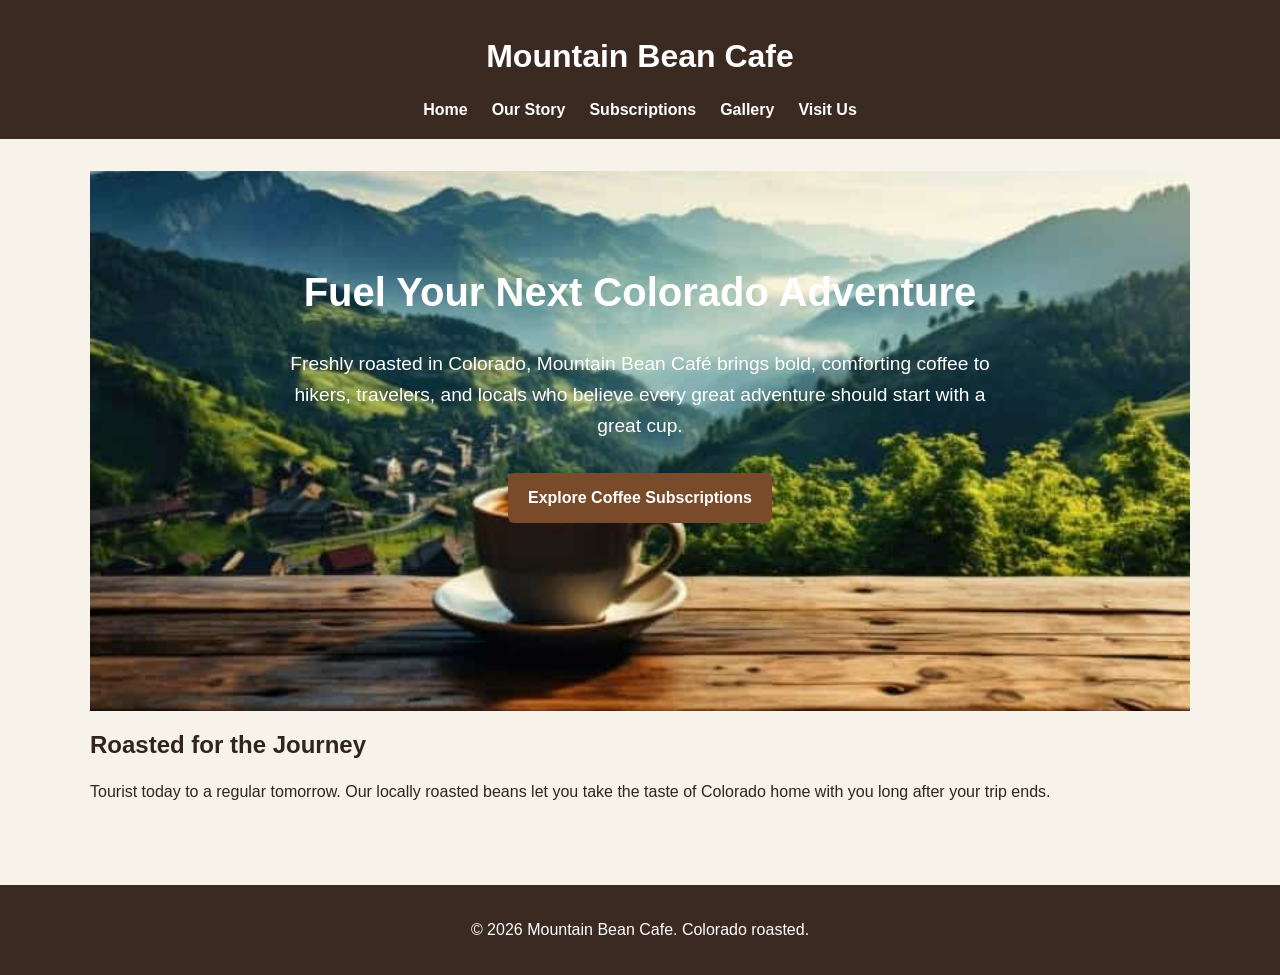
<file: prosite/index.html>
<!DOCTYPE html>
<html lang="en">

<head>
    <meta charset="UTF-8">
    <meta name="viewport" content="width=device-width, initial-scale=1.0">

    <title>Mountain Bean Cafe | Colorado Roasted Coffee</title>

    <meta name="description"
          content="Discover fresh Colorado-roasted coffee at Mountain Bean Cafe. Visit our café or enjoy locally roasted coffee delivered to your door.">

    <link rel="stylesheet" href="css/main.css">
</head>

<body>

<header>
    <h1>Mountain Bean Cafe</h1>

    <nav>
        <ul>
            <li><a href="index.html">Home</a></li>
            <li><a href="about.html">Our Story</a></li>
            <li><a href="subscription.html">Subscriptions</a></li>
            <li><a href="gallery.html">Gallery</a></li>
            <li><a href="contact.html">Visit Us</a></li>
        </ul>
    </nav>
</header>

<main>

    <section class="hero">
        <h2>Fuel Your Next Colorado Adventure</h2>

        <p>
            Freshly roasted in Colorado, Mountain Bean Café brings bold,
            comforting coffee to hikers, travelers, and locals who believe
            every great adventure should start with a great cup.
        </p>

        <a href="subscription.html" class="btn-primary">
            Explore Coffee Subscriptions
        </a>
    </section>

    <section>
        <h2>Roasted for the Journey</h2>

        <p>
            Tourist today to a regular tomorrow. Our locally roasted beans let
            you take the taste of Colorado home with you long after your
            trip ends.
        </p>
    </section>

</main>

<footer>
    <p>&copy; 2026 Mountain Bean Cafe. Colorado roasted.</p>
</footer>

</body>

</html>
</file>
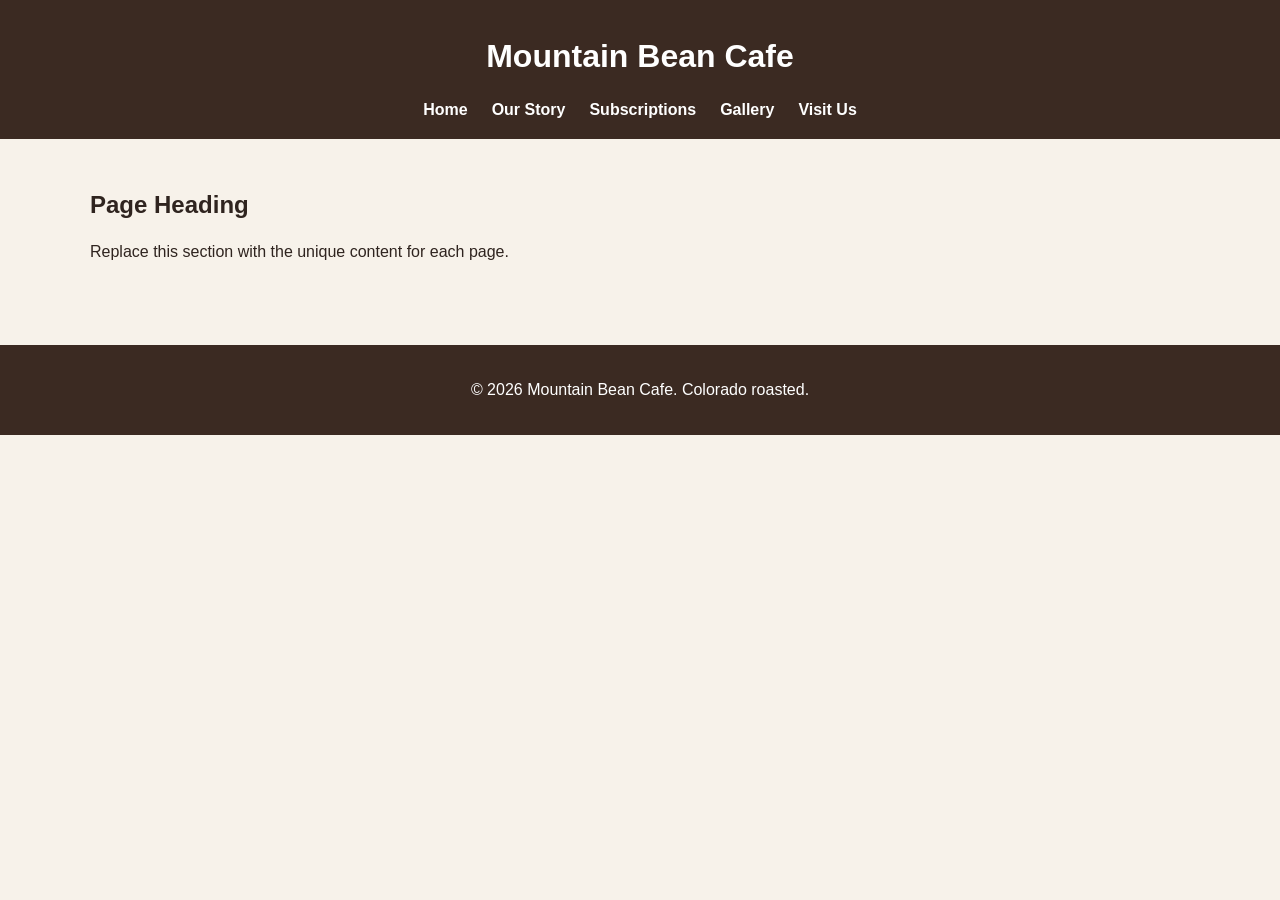
<file: template.html>
<!DOCTYPE html>
<html lang="en">

<head>
    <meta charset="UTF-8">

    <meta name="viewport" content="width=device-width, initial-scale=1.0">

    <title>Mountain Bean Cafe</title>

    <meta name="description"
          content="Mountain Bean Cafe serves locally roasted Colorado coffee for adventurers, travelers, and coffee lovers.">

    <link rel="stylesheet" href="prosite/css/main.css">
</head>

<body>

    <header>
        <h1>Mountain Bean Cafe</h1>

        <nav>
            <ul>
                <li><a href="index.html">Home</a></li>
                <li><a href="about.html">Our Story</a></li>
                <li><a href="subscription.html">Subscriptions</a></li>
                <li><a href="gallery.html">Gallery</a></li>
                <li><a href="contact.html">Visit Us</a></li>
            </ul>
        </nav>
    </header>

    <main>

        <section>
            <h2>Page Heading</h2>

            <p>
                Replace this section with the unique content for each page.
            </p>
        </section>

    </main>

    <footer>
        <p>&copy; 2026 Mountain Bean Cafe. Colorado roasted.</p>
    </footer>

</body>

</html>
</file>
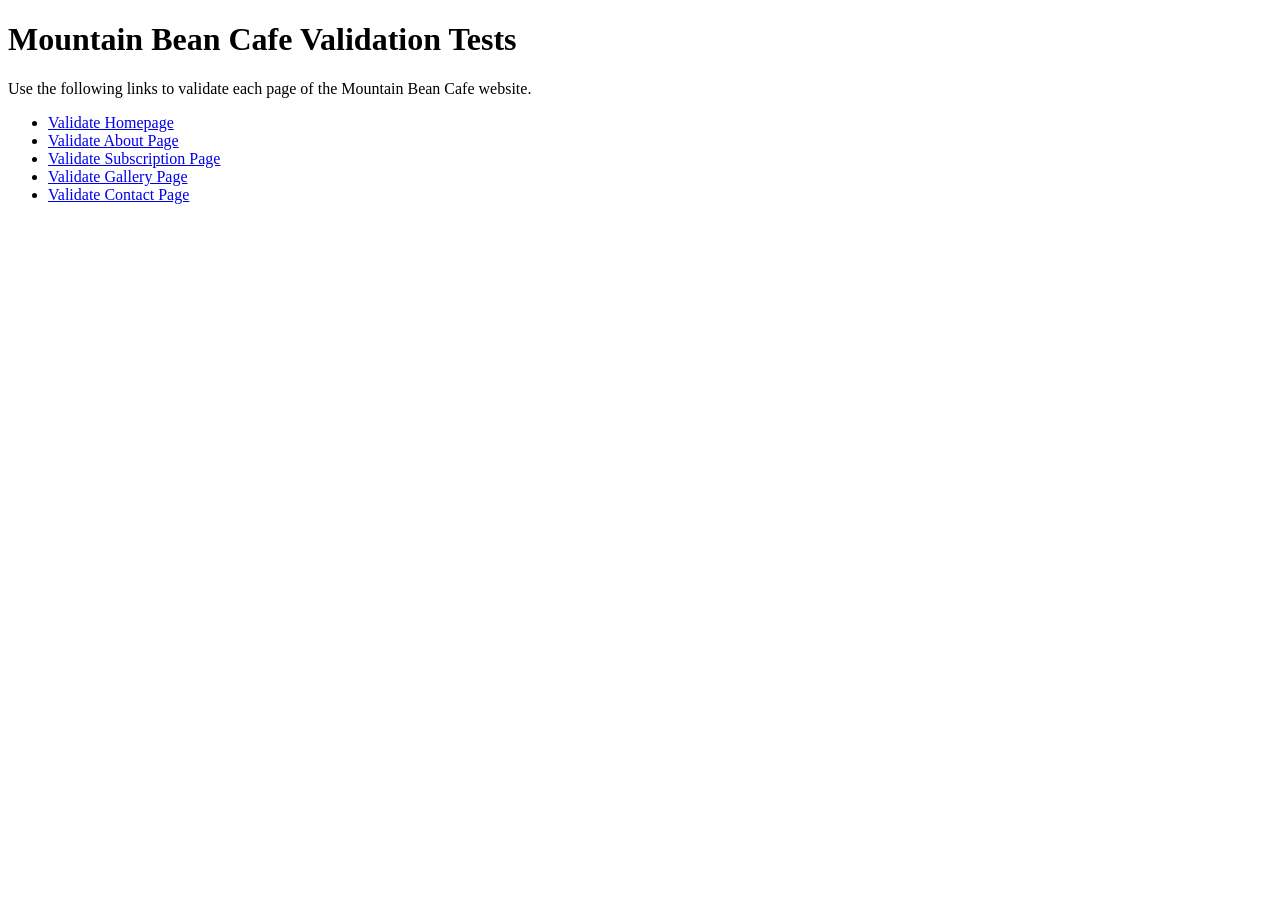
<file: test.html>
<!DOCTYPE html>
<html lang="en">

<head>
    <meta charset="UTF-8">
    <meta name="viewport" content="width=device-width, initial-scale=1.0">
    <title>Mountain Bean Cafe - Validation Tests</title>
</head>

<body>

    <h1>Mountain Bean Cafe Validation Tests</h1>

    <p>Use the following links to validate each page of the Mountain Bean Cafe website.</p>

    <ul>
        <li>
            <a href="https://validator.w3.org/nu/?doc=https%3A%2F%2Fandrewprimm.github.io%2Fmountain-bean-cafe%2Fprosite%2Findex.html">
                Validate Homepage
            </a>
        </li>

        <li>
            <a href="https://validator.w3.org/nu/?doc=https%3A%2F%2Fandrewprimm.github.io%2Fmountain-bean-cafe%2Fprosite%2Fabout.html">
                Validate About Page
            </a>
        </li>

        <li>
            <a href="https://validator.w3.org/nu/?doc=https%3A%2F%2Fandrewprimm.github.io%2Fmountain-bean-cafe%2Fprosite%2Fsubscription.html">
                Validate Subscription Page
            </a>
        </li>

        <li>
            <a href="https://validator.w3.org/nu/?doc=https%3A%2F%2Fandrewprimm.github.io%2Fmountain-bean-cafe%2Fprosite%2Fgallery.html">
                Validate Gallery Page
            </a>
        </li>

        <li>
            <a href="https://validator.w3.org/nu/?doc=https%3A%2F%2Fandrewprimm.github.io%2Fmountain-bean-cafe%2Fprosite%2Fcontact.html">
                Validate Contact Page
            </a>
        </li>
    </ul>

</body>

</html>
</file>
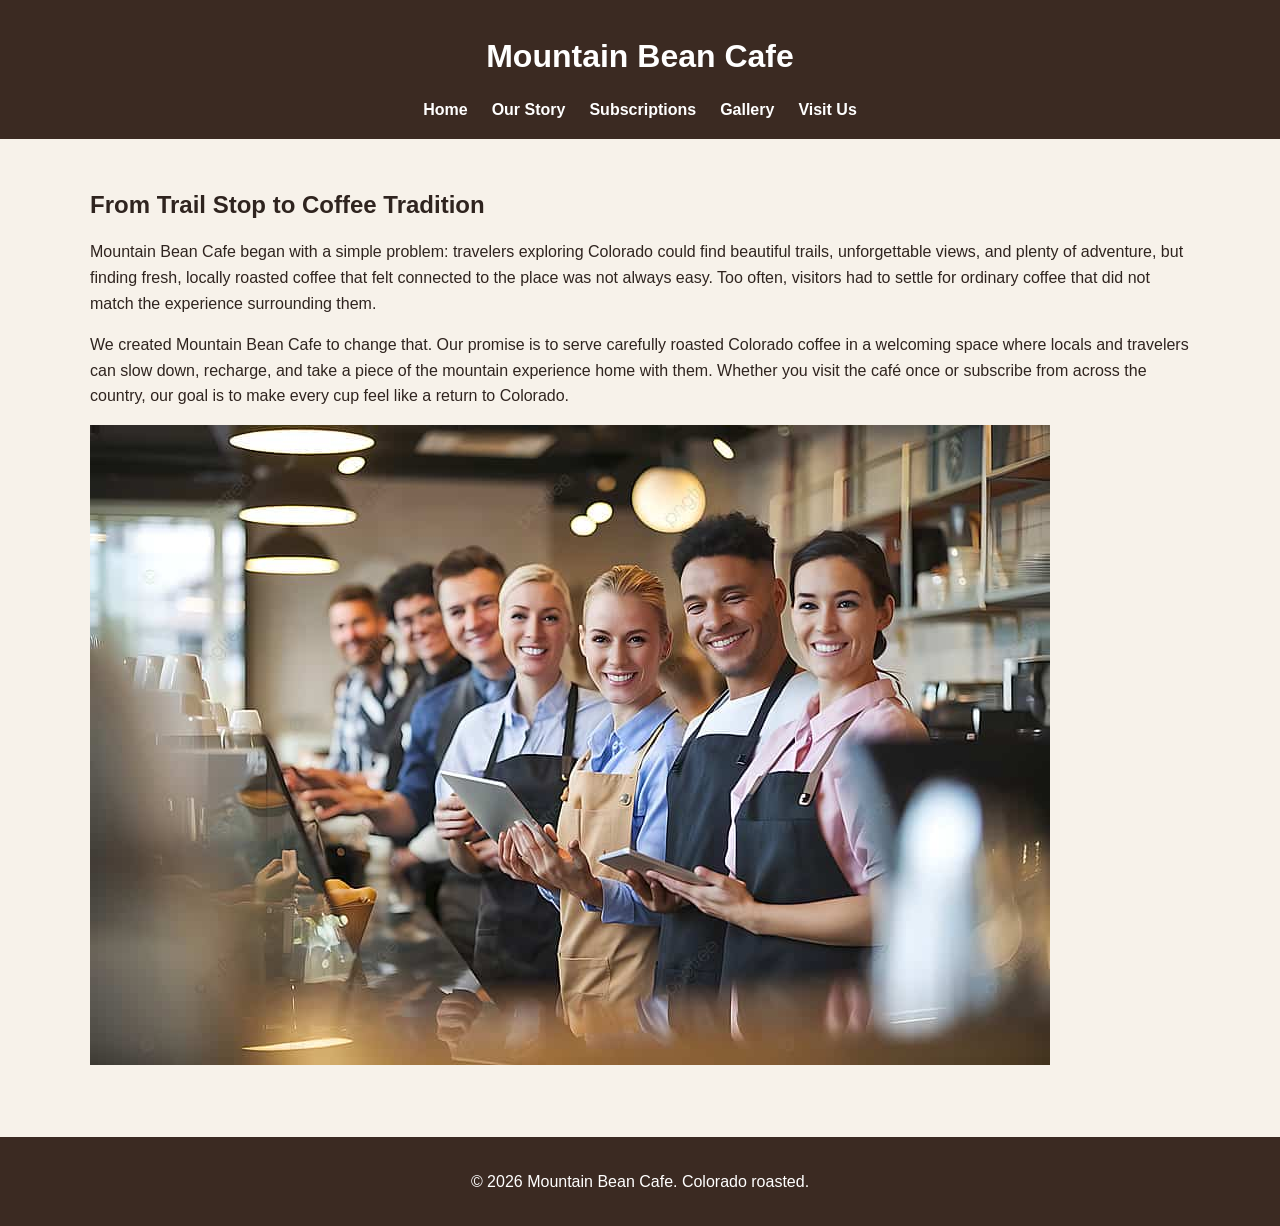
<file: prosite/about.html>
<!DOCTYPE html>
<html lang="en">

<head>
    <meta charset="UTF-8">
    <meta name="viewport" content="width=device-width, initial-scale=1.0">

    <title>Our Story | Mountain Bean Cafe</title>

    <meta name="description"
          content="Learn how Mountain Bean Cafe began with a simple goal: give Colorado travelers and locals better coffee and a reason to come back.">

    <link rel="stylesheet" href="css/main.css">
</head>

<body>

<header>
    <h1>Mountain Bean Cafe</h1>

    <nav>
        <ul>
            <li><a href="index.html">Home</a></li>
            <li><a href="about.html">Our Story</a></li>
            <li><a href="subscription.html">Subscriptions</a></li>
            <li><a href="gallery.html">Gallery</a></li>
            <li><a href="contact.html">Visit Us</a></li>
        </ul>
    </nav>
</header>

<main>

    <section>
        <h2>From Trail Stop to Coffee Tradition</h2>

        <p>
            Mountain Bean Cafe began with a simple problem: travelers exploring Colorado
            could find beautiful trails, unforgettable views, and plenty of adventure,
            but finding fresh, locally roasted coffee that felt connected to the place
            was not always easy. Too often, visitors had to settle for ordinary coffee
            that did not match the experience surrounding them.
        </p>

        <p>
            We created Mountain Bean Cafe to change that. Our promise is to serve
            carefully roasted Colorado coffee in a welcoming space where locals and
            travelers can slow down, recharge, and take a piece of the mountain experience
            home with them. Whether you visit the café once or subscribe from across the
            country, our goal is to make every cup feel like a return to Colorado.
        </p>

        <img src="images/staff.jpg"
             alt="Mountain Bean Cafe staff preparing fresh coffee behind the café counter">
    </section>

</main>

<footer>
    <p>&copy; 2026 Mountain Bean Cafe. Colorado roasted.</p>
</footer>

</body>

</html>
</file>
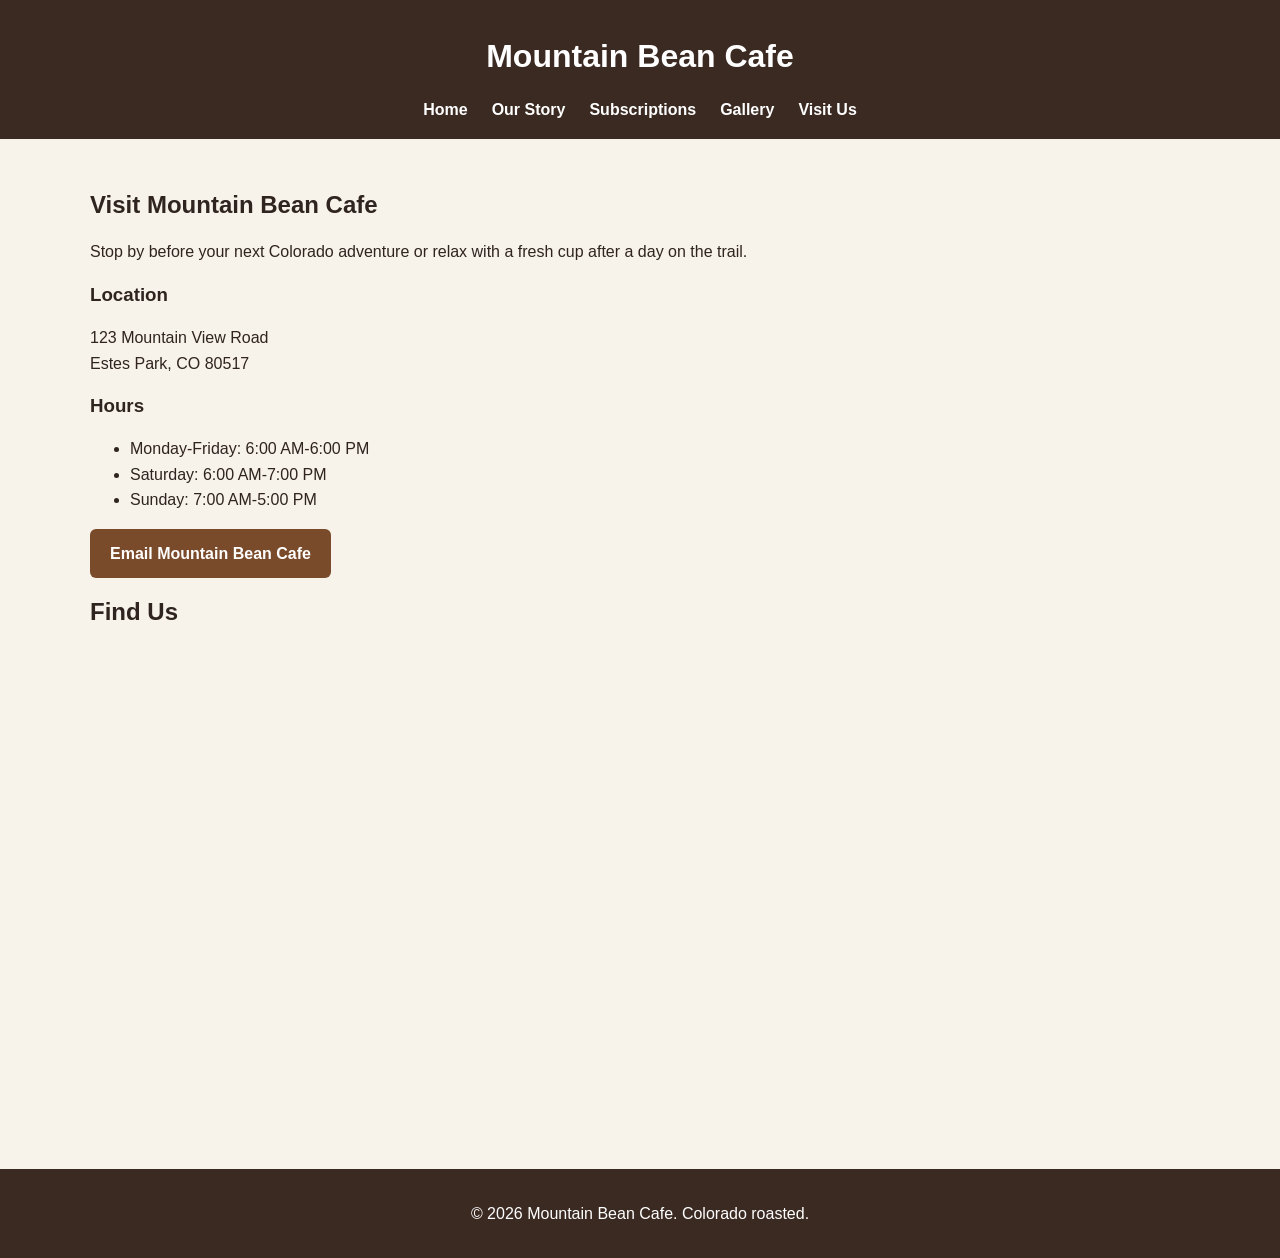
<file: prosite/contact.html>
<!DOCTYPE html>
<html lang="en">

<head>
    <meta charset="UTF-8">
    <meta name="viewport" content="width=device-width, initial-scale=1.0">

    <title>Visit Us | Mountain Bean Cafe</title>

    <meta name="description"
          content="Visit Mountain Bean Cafe in Colorado for locally roasted coffee, friendly service, and a welcoming mountain atmosphere.">

    <link rel="stylesheet" href="css/main.css">
</head>

<body>

<header>
    <h1>Mountain Bean Cafe</h1>

    <nav>
        <ul>
            <li><a href="index.html">Home</a></li>
            <li><a href="about.html">Our Story</a></li>
            <li><a href="subscription.html">Subscriptions</a></li>
            <li><a href="gallery.html">Gallery</a></li>
            <li><a href="contact.html">Visit Us</a></li>
        </ul>
    </nav>
</header>

<main>

    <section>
        <h2>Visit Mountain Bean Cafe</h2>

        <p>
            Stop by before your next Colorado adventure or relax with a fresh
            cup after a day on the trail.
        </p>

        <h3>Location</h3>

        <p>
            123 Mountain View Road<br>
            Estes Park, CO 80517
        </p>

        <h3>Hours</h3>

        <ul>
            <li>Monday-Friday: 6:00 AM-6:00 PM</li>
            <li>Saturday: 6:00 AM-7:00 PM</li>
            <li>Sunday: 7:00 AM-5:00 PM</li>
        </ul>

        <a href="mailto:hello@mountainbeancafe.com"
           class="btn-primary">
            Email Mountain Bean Cafe
        </a>

    </section>

    <section>
        <h2>Find Us</h2>

        <div class="map-container">

           <iframe
             src="https://www.google.com/maps/embed?pb=!1m18!1m12!1m3!1d48637.74702372723!2d-105.534981!3d40.36764649999999!2m3!1f0!2f0!3f0!3m2!1i1024!2i768!4f13.1!3m3!1m2!1s0x876965d6bb191a03%3A0xdb9698b7a9caac0c!2sEstes%20Park%2C%20CO%2080517!5e0!3m2!1sen!2sus!4v1786322482076!5m2!1sen!2sus" 
             width="600" 
             height="450" 
             style="border:0;" 
             allowfullscreen="" 
             loading="lazy" 
             referrerpolicy="strict-origin-when-cross-origin">
           </iframe>

        </div>
    </section>

</main>

<footer>
    <p>&copy; 2026 Mountain Bean Cafe. Colorado roasted.</p>
</footer>

</body>

</html>
</file>
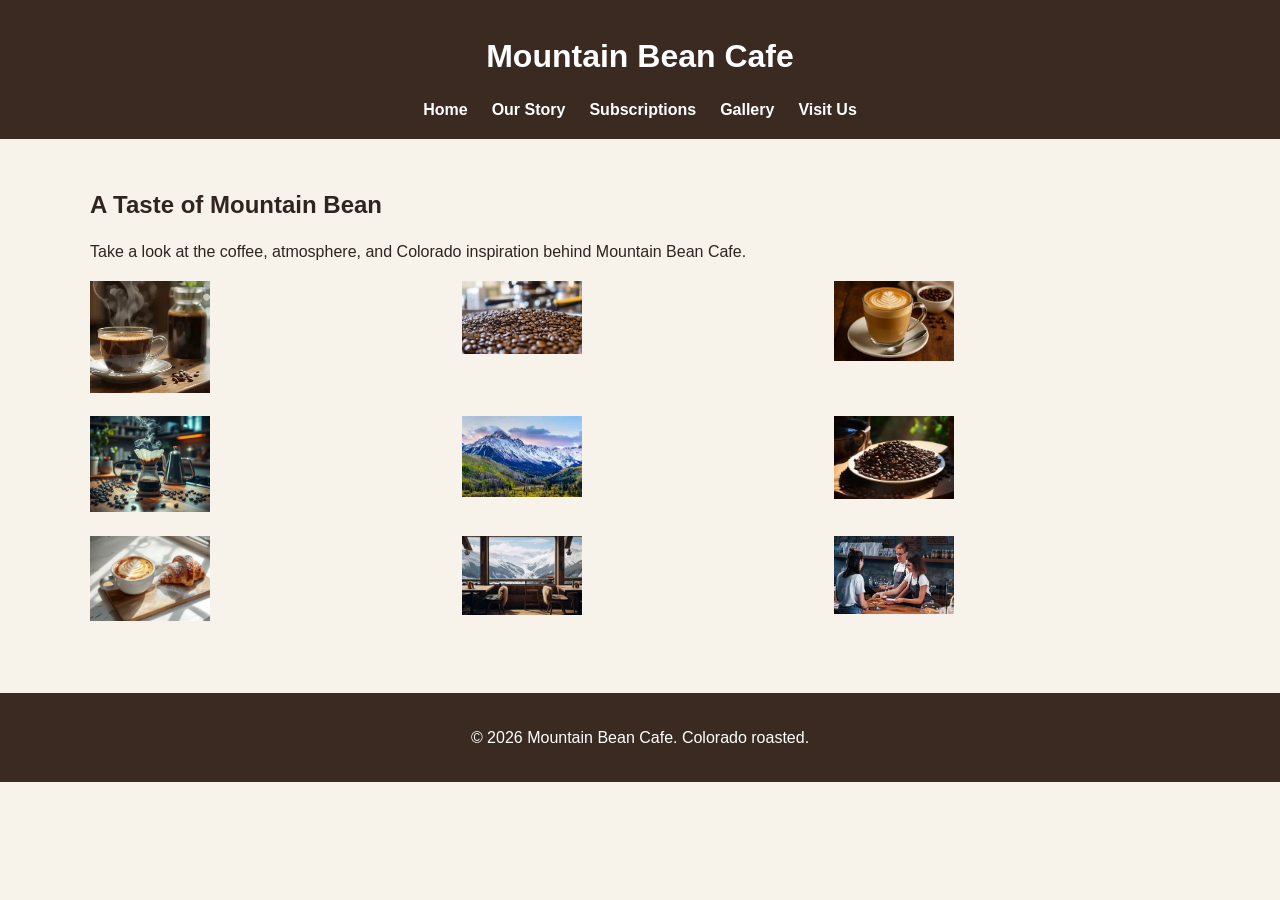
<file: prosite/gallery.html>
<!DOCTYPE html>
<html lang="en">

<head>
    <meta charset="UTF-8">
    <meta name="viewport" content="width=device-width, initial-scale=1.0">

    <title>Photo Gallery | Mountain Bean Cafe</title>

    <meta name="description"
          content="Explore Mountain Bean Cafe through photos of our Colorado coffee, cafe atmosphere, and freshly roasted beans.">

    <link rel="stylesheet" href="css/main.css">
</head>

<body>

<header>
    <h1>Mountain Bean Cafe</h1>

    <nav>
        <ul>
            <li><a href="index.html">Home</a></li>
            <li><a href="about.html">Our Story</a></li>
            <li><a href="subscription.html">Subscriptions</a></li>
            <li><a href="gallery.html">Gallery</a></li>
            <li><a href="contact.html">Visit Us</a></li>
        </ul>
    </nav>
</header>

<main>

    <section>
        <h2>A Taste of Mountain Bean</h2>

        <p>
            Take a look at the coffee, atmosphere, and Colorado inspiration
            behind Mountain Bean Cafe.
        </p>

        <div class="gallery">

            <a href="images/coffee1.jpg">
                <img src="images/coffee1.jpg"
                     alt="Freshly brewed Mountain Bean Cafe coffee">
            </a>

            <a href="images/coffee2.jpg">
                <img src="images/coffee2.jpg"
                     alt="Coffee beans ready for roasting">
            </a>

            <a href="images/coffee3.jpg">
                <img src="images/coffee3.jpg"
                     alt="Fresh latte with handcrafted foam art">
            </a>

            <a href="images/coffee4.jpg">
                <img src="images/coffee4.jpg"
                     alt="Mountain Bean Cafe coffee brewing">
            </a>

            <a href="images/coffee5.jpg">
                <img src="images/coffee5.jpg"
                     alt="Colorado mountain view with fresh coffee">
            </a>

            <a href="images/coffee6.jpg">
                <img src="images/coffee6.jpg"
                     alt="Fresh roasted coffee beans">
            </a>

            <a href="images/coffee7.jpg">
                <img src="images/coffee7.jpg"
                     alt="Coffee and pastry served at Mountain Bean Cafe">
            </a>

            <a href="images/coffee8.jpg">
                <img src="images/coffee8.jpg"
                     alt="Warm interior of Mountain Bean Cafe">
            </a>

            <a href="images/coffee9.jpg">
                <img src="images/coffee9.jpg"
                     alt="Mountain Bean Cafe coffee prepared for a customer">
            </a>

        </div>
    </section>

</main>

<footer>
    <p>&copy; 2026 Mountain Bean Cafe. Colorado roasted.</p>
</footer>

</body>

</html>
</file>
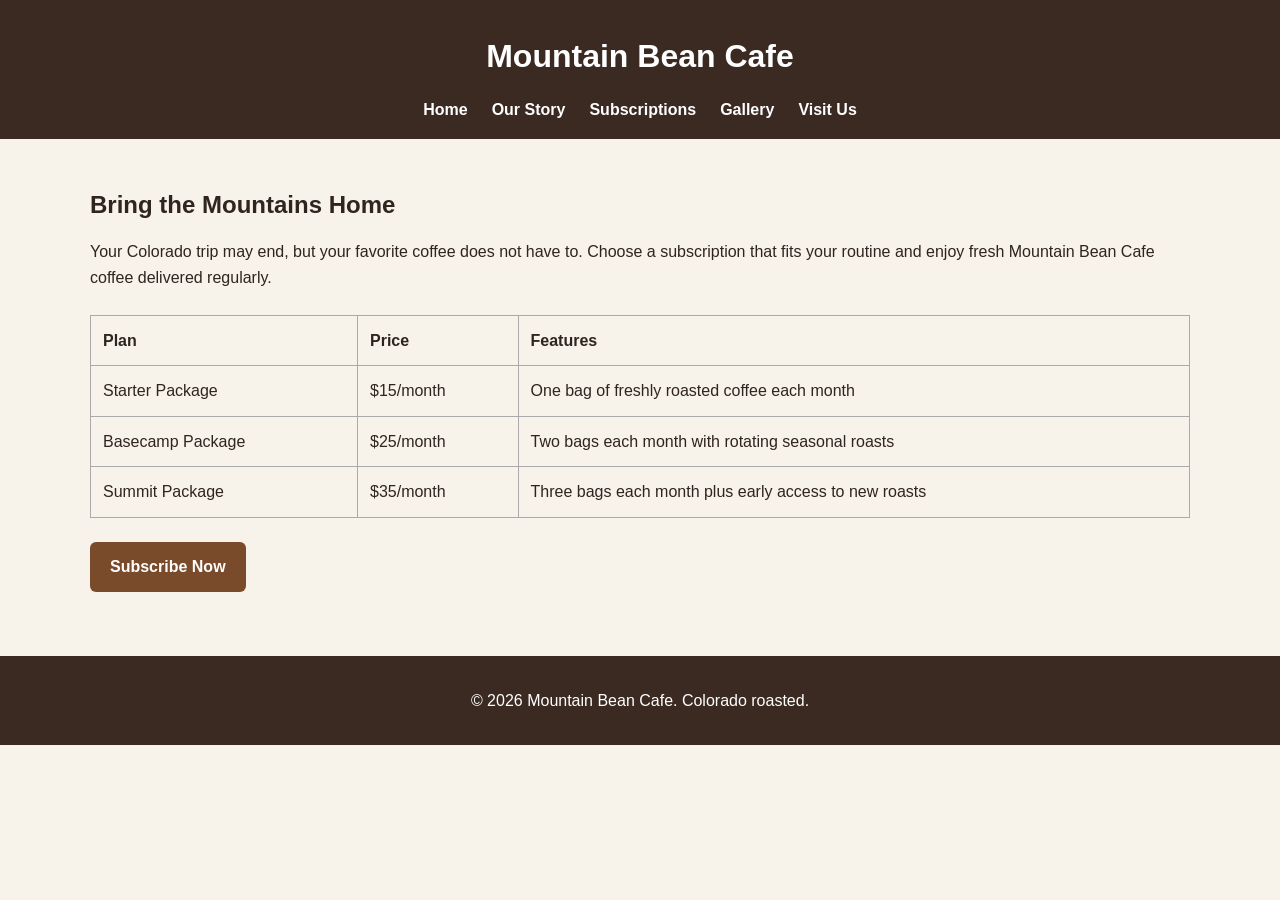
<file: prosite/subscription.html>
<!DOCTYPE html>
<html lang="en">

<head>
    <meta charset="UTF-8">
    <meta name="viewport" content="width=device-width, initial-scale=1.0">

    <title>Coffee Subscriptions | Mountain Bean Cafe</title>

    <meta name="description"
          content="Choose a Mountain Bean Cafe coffee subscription and enjoy fresh Colorado-roasted coffee delivered regularly.">

    <link rel="stylesheet" href="css/main.css">
</head>

<body>

<header>
    <h1>Mountain Bean Cafe</h1>

    <nav>
        <ul>
            <li><a href="index.html">Home</a></li>
            <li><a href="about.html">Our Story</a></li>
            <li><a href="subscription.html">Subscriptions</a></li>
            <li><a href="gallery.html">Gallery</a></li>
            <li><a href="contact.html">Visit Us</a></li>
        </ul>
    </nav>
</header>

<main>

    <section>
        <h2>Bring the Mountains Home</h2>

        <p>
            Your Colorado trip may end, but your favorite coffee does not have to.
            Choose a subscription that fits your routine and enjoy fresh Mountain Bean
            Cafe coffee delivered regularly.
        </p>

        <table>
            <thead>
                <tr>
                    <th>Plan</th>
                    <th>Price</th>
                    <th>Features</th>
                </tr>
            </thead>

            <tbody>
                <tr>
                    <td>Starter Package</td>
                    <td>$15/month</td>
                    <td>One bag of freshly roasted coffee each month</td>
                </tr>

                <tr>
                    <td>Basecamp Package</td>
                    <td>$25/month</td>
                    <td>Two bags each month with rotating seasonal roasts</td>
                </tr>

                <tr>
                    <td>Summit Package</td>
                    <td>$35/month</td>
                    <td>Three bags each month plus early access to new roasts</td>
                </tr>
            </tbody>
        </table>

        <a href="mailto:hello@mountainbeancafe.com" class="btn-primary">
            Subscribe Now
        </a>
    </section>

</main>

<footer>
    <p>&copy; 2026 Mountain Bean Cafe. Colorado roasted.</p>
</footer>

</body>

</html>
</file>
<file: prosite/css/main.css>
@font-face {
    font-family: "MountainBean";
    src: url("../fonts/mountainbean.woff2") format("woff2");
}

* {
    box-sizing: border-box;
}

body {
    margin: 0;
    font-family: "MountainBean", Arial, sans-serif;
    background-color: #f7f2ea;
    color: #2f241f;
    line-height: 1.6;
}

header {
    background-color: #3b2a22;
    color: white;
    padding: 1rem;
    text-align: center;
}

nav ul {
    list-style: none;
    margin: 0;
    padding: 0;
    display: flex;
    justify-content: center;
    gap: 1.5rem;
}

nav a {
    color: white;
    text-decoration: none;
    font-weight: bold;
}

main {
    width: 90%;
    max-width: 1100px;
    margin: 0 auto;
    padding: 2rem 0;
}

h1,
h2,
h3 {
    line-height: 1.2;
}

img {
    max-width: 100%;
    height: auto;
}

.btn-primary {
    display: inline-block;
    background-color: #7a4b2a;
    color: white;
    padding: 0.75rem 1.25rem;
    text-decoration: none;
    border-radius: 6px;
    font-weight: bold;
}

.btn-primary:hover,
.btn-primary:focus {
    background-color: #56331d;
}

table {
    width: 100%;
    border-collapse: collapse;
    margin: 1.5rem 0;
}

th,
td {
    border: 1px solid #aaa;
    padding: 0.75rem;
    text-align: left;
}

.gallery {
    display: grid;
    grid-template-columns: repeat(3, 1fr);
    gap: 1rem;
}

.gallery img {
    width: 120px;
    max-width: 100%;
}

.map-container iframe {
    width: 100%;
    min-height: 350px;
    border: 0;
}

footer {
    background-color: #3b2a22;
    color: white;
    text-align: center;
    padding: 1rem;
    margin-top: 2rem;
}


.hero {
    min-height: 60vh;
    padding: 4rem 2rem;
    background-image: url("../images/hero.jpg");
    background-size: cover;
    background-position: center;
    text-align: center;
    color: white;
}

.hero h2 {
    font-size: 2.5rem;
}

.hero p {
    max-width: 700px;
    margin: 1rem auto 2rem;
    font-size: 1.2rem;
}


/* Tablet and mobile */
@media (max-width: 768px) {
    nav ul {
        flex-direction: column;
        gap: 0.5rem;
    }

    main {
        width: 92%;
    }

    .gallery {
        grid-template-columns: repeat(2, 1fr);
    }
}

/* Small phones */
@media (max-width: 500px) {
    .gallery {
        grid-template-columns: 1fr;
    }

    table,
    thead,
    tbody,
    th,
    td,
    tr {
        display: block;
        width: 100%;
    }

    .btn-primary {
        width: 100%;
        text-align: center;
    }
}
</file>
